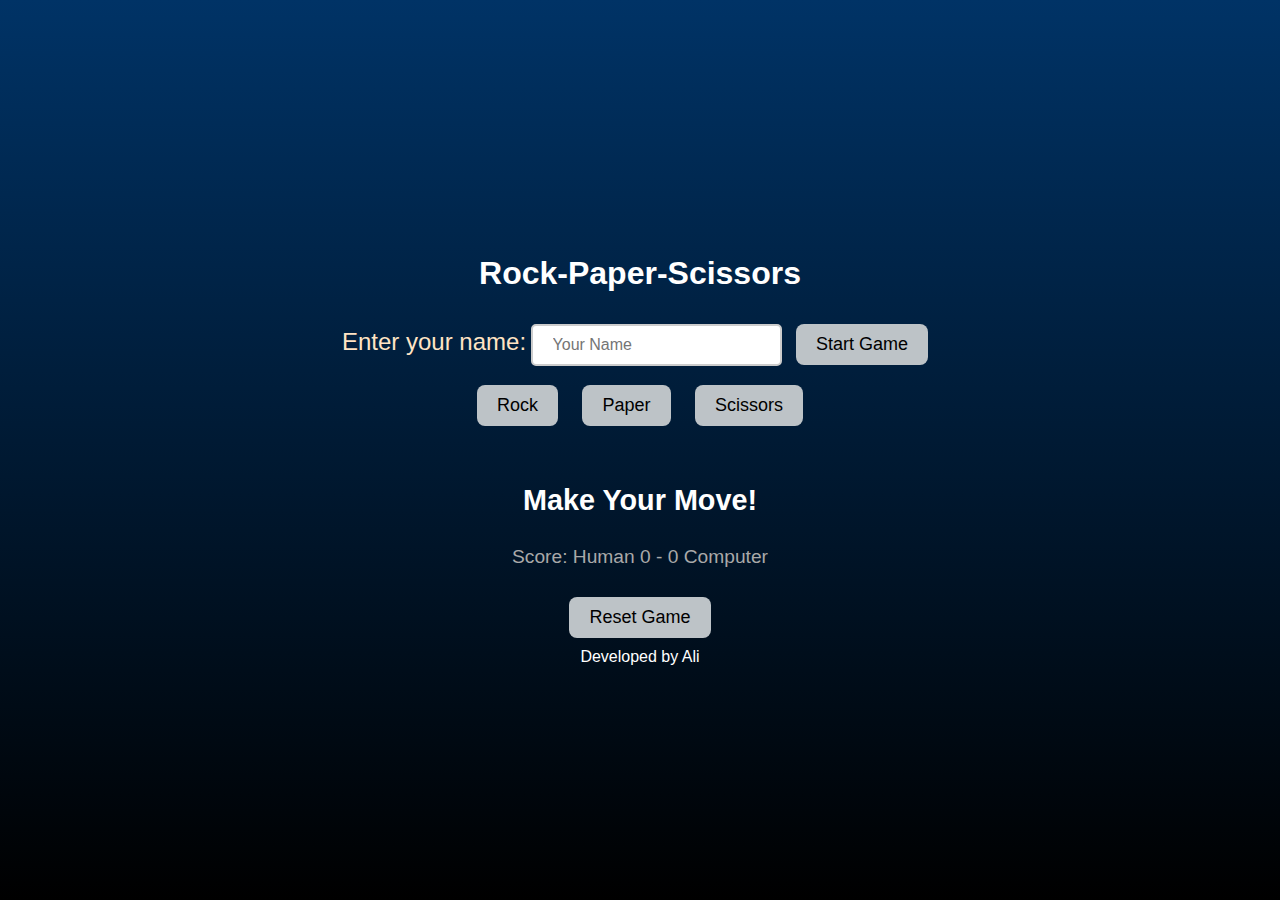
<file: Rock Paper Scissors/index.html>
<!DOCTYPE html>
<html lang="en">
<head>
    <meta charset="UTF-8">
    <meta name="viewport" content="width=device-width, initial-scale=1.0">
    <link rel="stylesheet" href="style.css">
    <script src="script.js" defer></script>
    <title>Rock Paper Scissors</title>
</head>
<body>
    <h1>Rock-Paper-Scissors</h1>
    <div>
        <label id="entr-nam" for="player-name">Enter your name:</label>
        <input type="text" id="player-name" placeholder="Your Name">
        <button id="start-game">Start Game</button>
    </div>
    <div id="choices">
        <button data-choice="rock">Rock</button>
        <button data-choice="paper">Paper</button>
        <button data-choice="scissors">Scissors</button>
    </div>
    <div id="results">
        <p id="round-result">Make Your Move!</p>
        <p id="score">Score: <span id="player-name-display">Human</span> 0 - 0 Computer</p>
    </div>
    <div id="reset-container">
        <button id="reset-btn">Reset Game</button>
    </div>
    <div>
        Developed by Ali
    </div>
</body>
</html>
</file>
<file: Rock Paper Scissors/style.css>
body {
    margin: 0;
    padding: 0;
    font-family: Arial, sans-serif;
    display: flex;
    flex-direction: column;
    justify-content: center;
    align-items: center;
    min-height: 100vh;
    background: linear-gradient(to bottom, #003366, #000000);
    color: white;
    text-align: center;
}

button {
    background-color: #bdc3c7;
    color: black;
    border: none;
    border-radius: 8px;
    padding: 10px 20px;
    margin: 10px;
    font-size: 18px;
    cursor: pointer;
    transition: background-color 0.3s ease, transform 0.2s ease;
}

/* Hover Effect for Buttons */
button:hover {
    transform: scale(1.1); /* Slight zoom */
    opacity: 0.9; /* Subtle fade */
}

/* Results Section */
#results {
    margin-top: 20px;
    font-size: 1.5rem;
}

#round-result {
    font-weight: bold;
    font-size: 1.8rem;
}

/* Score Styling */
#score {
    margin-top: 10px;
    font-size: 1.2rem;
    color: #a9a9a9; 
}

#entr-nam {
    font-size: 1.5rem;
    color: bisque;
}

#player-name {
    padding: 10px 20px;
    font-size: 1rem;
    font-family: 'Arial', sans-serif;
    border: 2px solid #ccc;
    border-radius: 5px;
}
</file>
